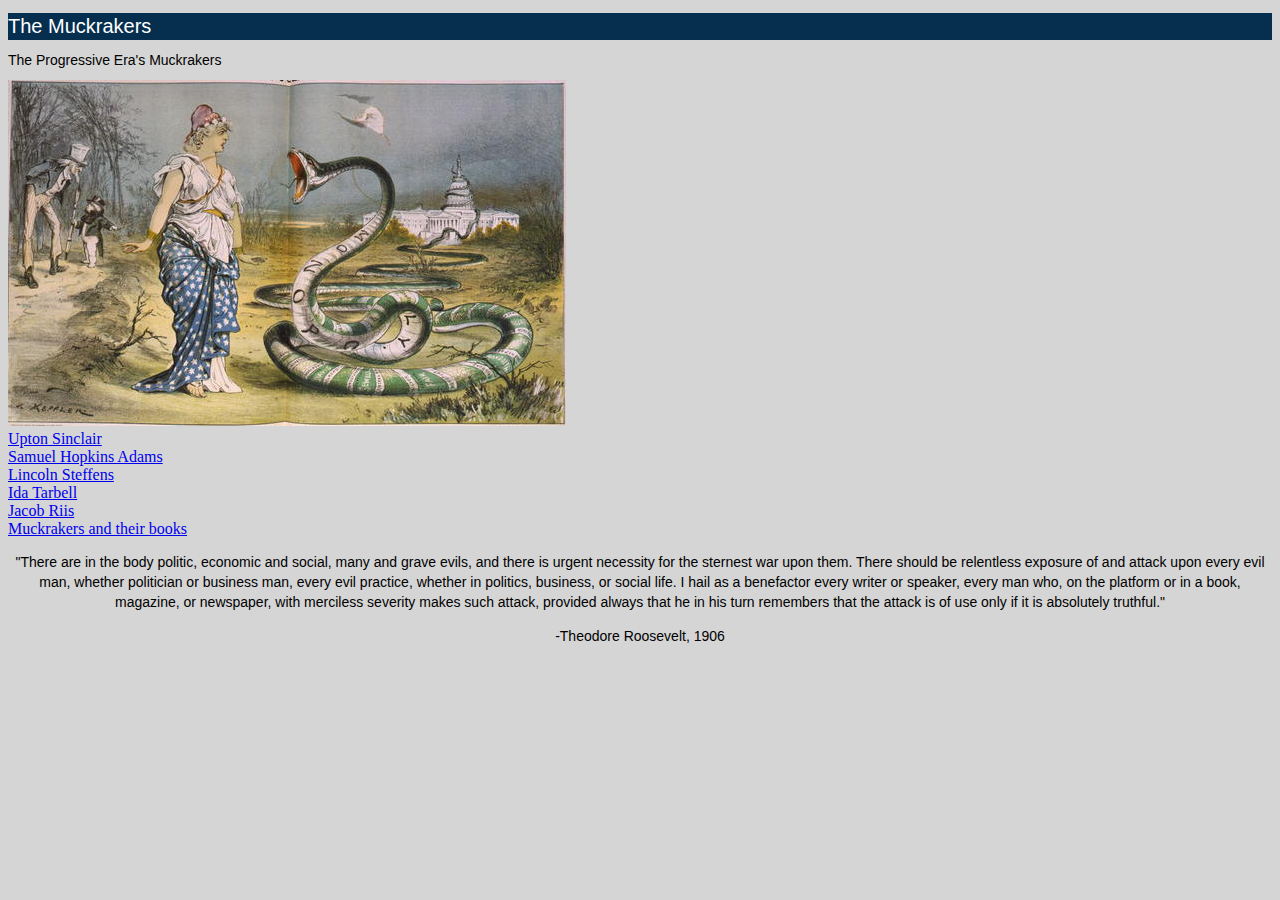
<file: index.html>
<!DOCTYPE html>
<html>
    <head>
        <title>Muckrakers</title>
        
            <link rel="stylesheet" href="mucky.css" type="text/css">

        
    </head>
    <body>
        <div class="Topcolor">

     <H1> The Muckrakers </h1>
     </div>
    <H2>The Progressive Era's Muckrakers</H2>
    
    <img src="Danger.jpg" alt="Danger" 
    
    <ul>
    <li> <a href="Sinclair.html"> Upton Sinclair</a></li>
    <li><a href ="Hopkins.html">Samuel Hopkins Adams</a></li>
    <li><a href ="Steffens.html">Lincoln Steffens</a></li>
    <li><a href ="Tarbell.html">Ida Tarbell</a></li>
    <li><a href ="Riis.html" >Jacob Riis</a></li>
    <li><a href ="table.html" >Muckrakers and their books</a></li>
   
    
    </ul>
    <section class="quote">
    <p align=center>"There are in the body politic, economic and social, many and grave evils, and there is urgent necessity for the sternest war upon them. There should be relentless exposure of and attack upon every evil man, whether politician or business man, every evil practice, whether in politics, business, or social life. I hail as a benefactor every writer or speaker, every man who, on the platform or in a book, magazine, or newspaper, with merciless severity makes such attack, provided always that he in his turn remembers that the attack is of use only if it is absolutely truthful."</p>
    <p align=center>-Theodore Roosevelt, 1906
</section>
    

<!-- I consulted <a href ="http://www.smithsonianmag.com/history/the-woman-who-took-on-the-tycoon-651396/" > this</a> website to help me design my practice website. A few elements that make it really good are its attention mix of clarifying photos with captions, sources, and linked within the text that link to other pages with more information.  -->


 </body>
    

</html>
</file>
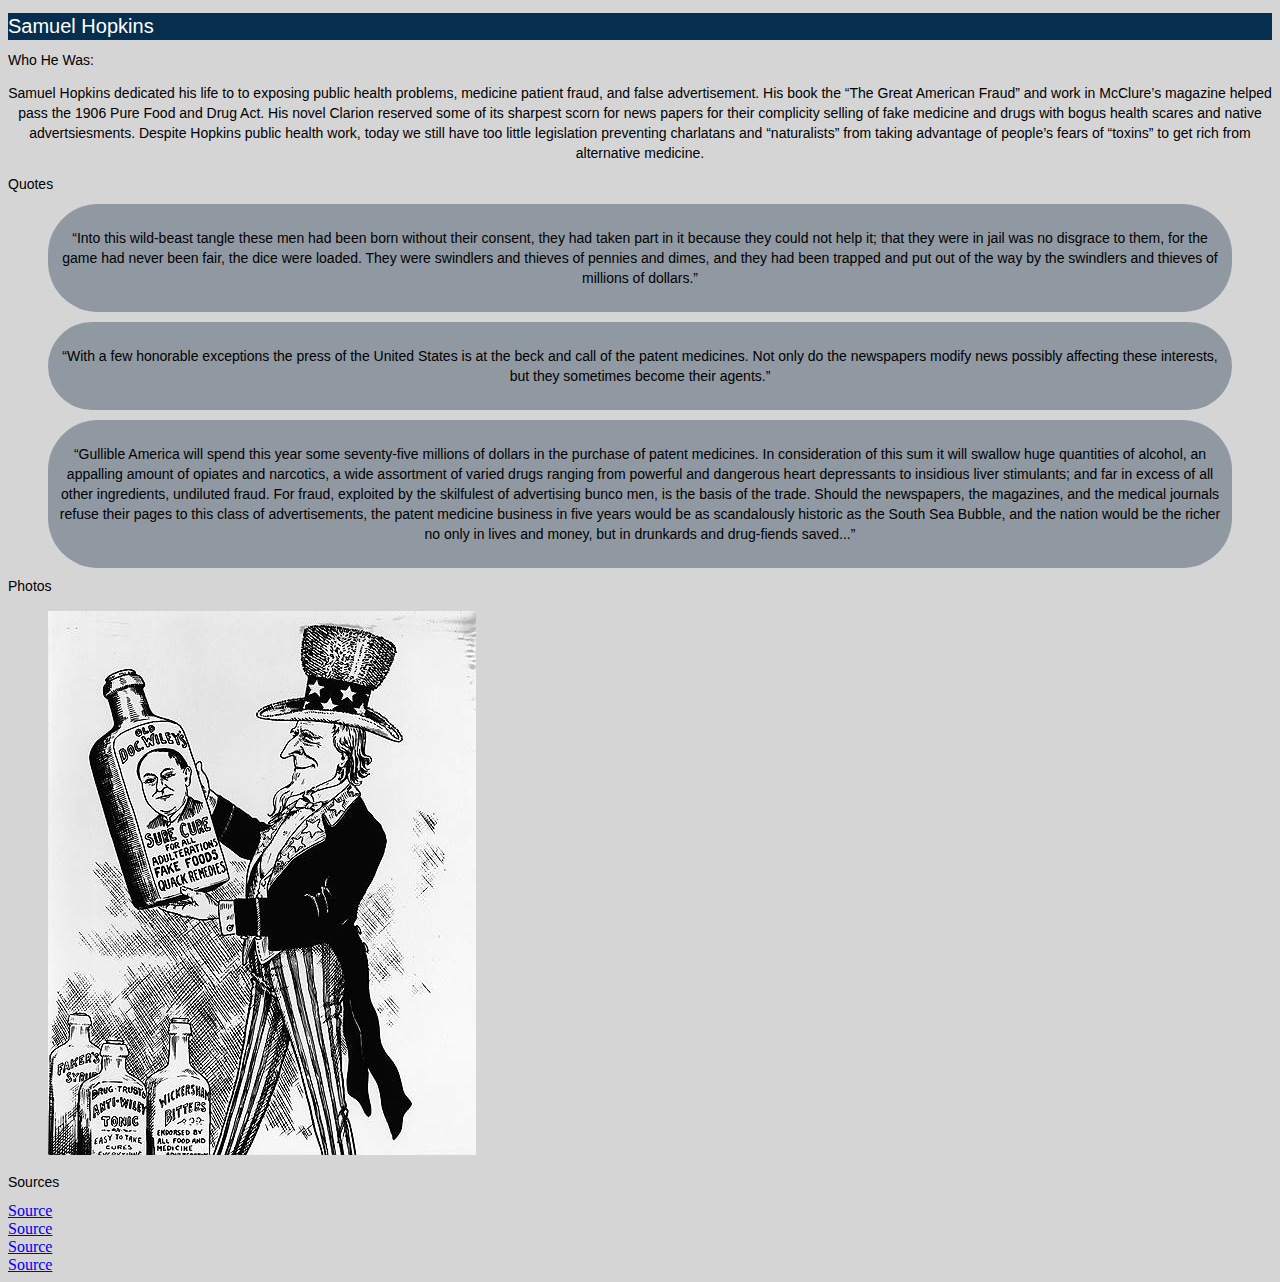
<file: Hopkins.html>
<!DOCTYPE html>
<html>
    <head>
            
        <title>Hopkins</title>
    
        
        <link rel="stylesheet" href="mucky.css" type="text/css">
        
    </head>
    
    <body>
    <div class="Topcolor">

    <H1> Samuel Hopkins </H1>
  </div>
<H2> Who He Was: </H2>

              
               <p> Samuel Hopkins dedicated his life to to exposing public health problems, medicine patient fraud, and false advertisement. His book the “The Great American Fraud” and work in McClure’s magazine helped  pass the  1906 Pure Food and Drug Act.           His novel Clarion reserved some of its sharpest scorn for  news papers for their complicity selling of fake medicine and drugs with bogus health scares and native advertsiesments.            Despite Hopkins public health work, today we still have too little legislation preventing charlatans and “naturalists” from taking advantage of people’s fears of “toxins” to get rich from alternative medicine. </p>
     
     
   <H2> Quotes </H2>
   
            
            <blockquote><p> “Into this wild-beast tangle these men had been born without their consent, they had taken part in it because they could not help it; that they were in jail was no disgrace to them, for the game had never been fair, the dice were loaded. They were swindlers and thieves of pennies and dimes, and they had been trapped and put out of the way by the swindlers and thieves of millions of dollars.”</p></blockquote>

          
          
          
            
            <blockquote><p> “With a few honorable exceptions the press of the United States is at the beck and call of the patent medicines. Not only do the newspapers modify news possibly affecting these interests, but they sometimes become their agents.” </p></blockquote>

                
               
           
            
         <blockquote><p> “Gullible America will spend this year some seventy-five millions of dollars in the purchase of patent medicines. In consideration of this sum it will swallow huge quantities of alcohol, an appalling amount of opiates and narcotics, a wide assortment of varied drugs ranging from powerful and dangerous heart depressants to insidious liver stimulants; and far in excess of all other ingredients, undiluted fraud. For fraud, exploited by the skilfulest of advertising bunco men, is the basis of the trade. Should the newspapers, the magazines, and the medical journals refuse their pages to this class of advertisements, the patent medicine business in five years would be as scandalously historic as the South Sea Bubble, and the nation would be the richer no only in lives and money, but in drunkards and drug-fiends saved...”</p></blockquote>
            
                 
                 <H2> Photos </H2>
 <figure> <img src='SamuelHopkins.jpg'> </figure>
                     
                     
                     <H2> Sources  </H2>

     
     
             <a href="http://college.cengage.com/history/ayers_primary_sources/americanfraud_adams_1905.htm"> Source</a>
             </div>
        <div>
               <a href="http://college.cengage.com/history/ayers_primary_sources/americanfraud_adams_1905.htm"> Source</a>
                 </div>
                <a href="http://college.cengage.com/history/ayers_primary_sources/americanfraud_adams_1905.htm"> Source</a>
                <div>
               <a href="http://kommersant.ru/gallery/3163068#id=1361421"> Source </a>
             
             
    </body>
</html>
</file>
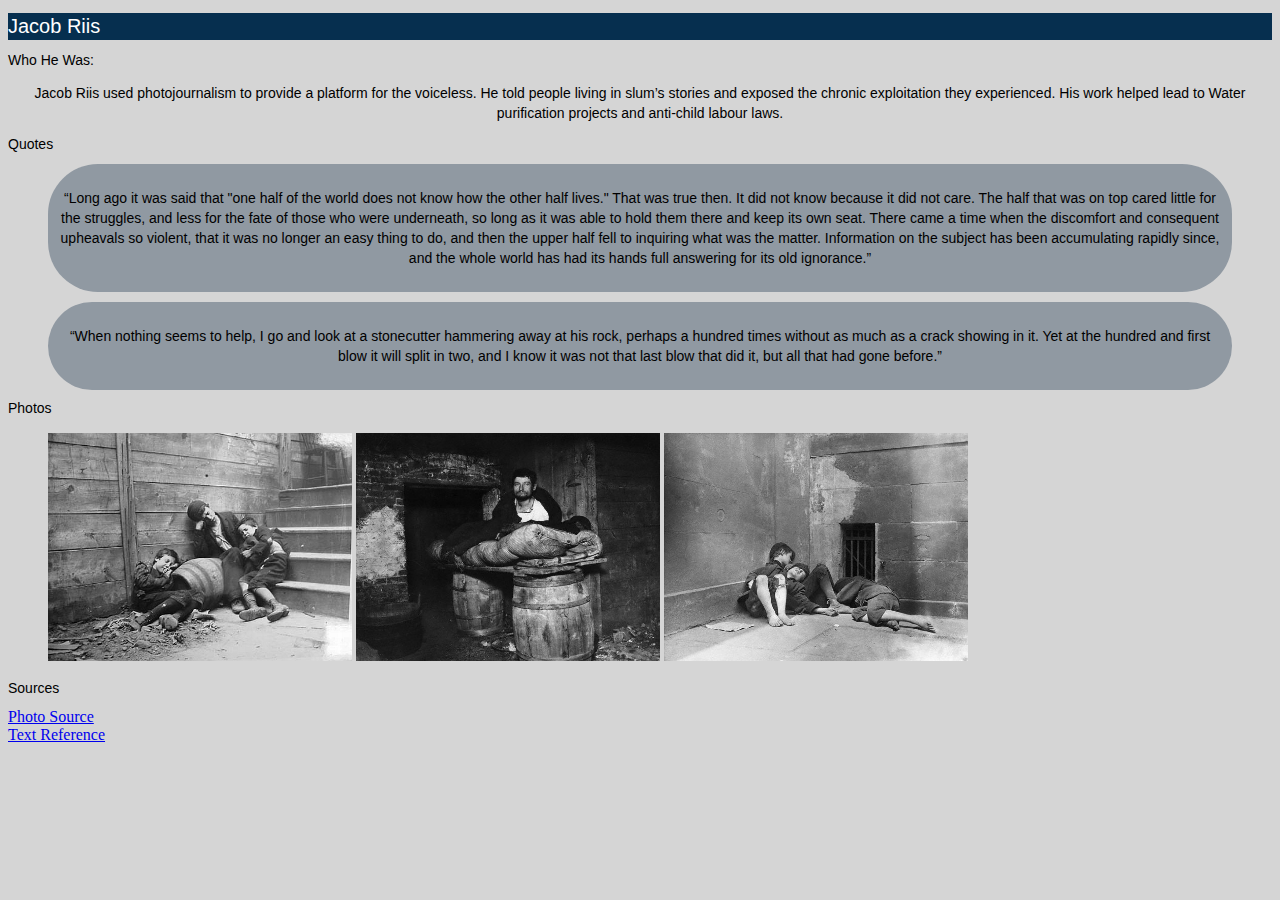
<file: Riis.html>
<!DOCTYPE html>
<html>
    <head>
         <title>Jacob Riis</title>
         <link rel="stylesheet" href="mucky.css" type="text/css">


    </head>
    <body>
        <div class="Topcolor">


        <H1>Jacob Riis</H1>
  
  </div>
      
      
    <H2> Who He Was: </H2>

 <p> Jacob Riis used photojournalism to provide a platform for the voiceless. He told people living in slum’s stories and exposed the chronic exploitation they experienced. His work helped lead to Water purification projects and anti-child labour laws.</p>
 


<H2> Quotes </H2>

            
<blockquote><p>“Long ago it was said that "one half of the world does not know how the other half lives." That was true then. It did not know because it did not care. The half that was on top cared little for the struggles, and less for the fate of those who were underneath, so long as it was able to hold them there and keep its own seat. There came a time when the discomfort and consequent upheavals so violent, that it was no longer an easy thing to do, and then the upper half fell to inquiring what was the matter. Information on the subject has been accumulating rapidly since, and the whole world has had its hands full answering for its old ignorance.”</p></blockquote>
    
    
<blockquote><p>“When nothing seems to help, I go and look at a stonecutter
hammering away at his rock, perhaps a hundred times without as
much as a crack showing in it. Yet at the hundred and first
blow it will split in two, and I know it was not that last
    blow that did it, but all that had gone before.”</p> </blockquote>
          

<H2> Photos </H2>
     <figure>
       <img src="riis.jpg" alt="Mountain View" style="width:304px;height:228px;">
      <img src="RIISphoto.jpg" alt="Mountain View" style="width:304px;height:228px;">
      <img src="RIISpoto2.jpg" alt="Mountain View" style="width:304px;height:228px;">
    </figure>
     
  
        
 <H2>  Sources  </H2>
<div><a href="https://selvedgeyard.com/2011/02/26/bandits-roost-nyc-and-to-think-that-i-saw-it-on-mulberry-street/">Photo Source </a></div>

<a href="http://www.pbs.org/wgbh/amex/1900/peopleevents/pande11.html"> Text Reference </a>


  </body>
</html>
</file>
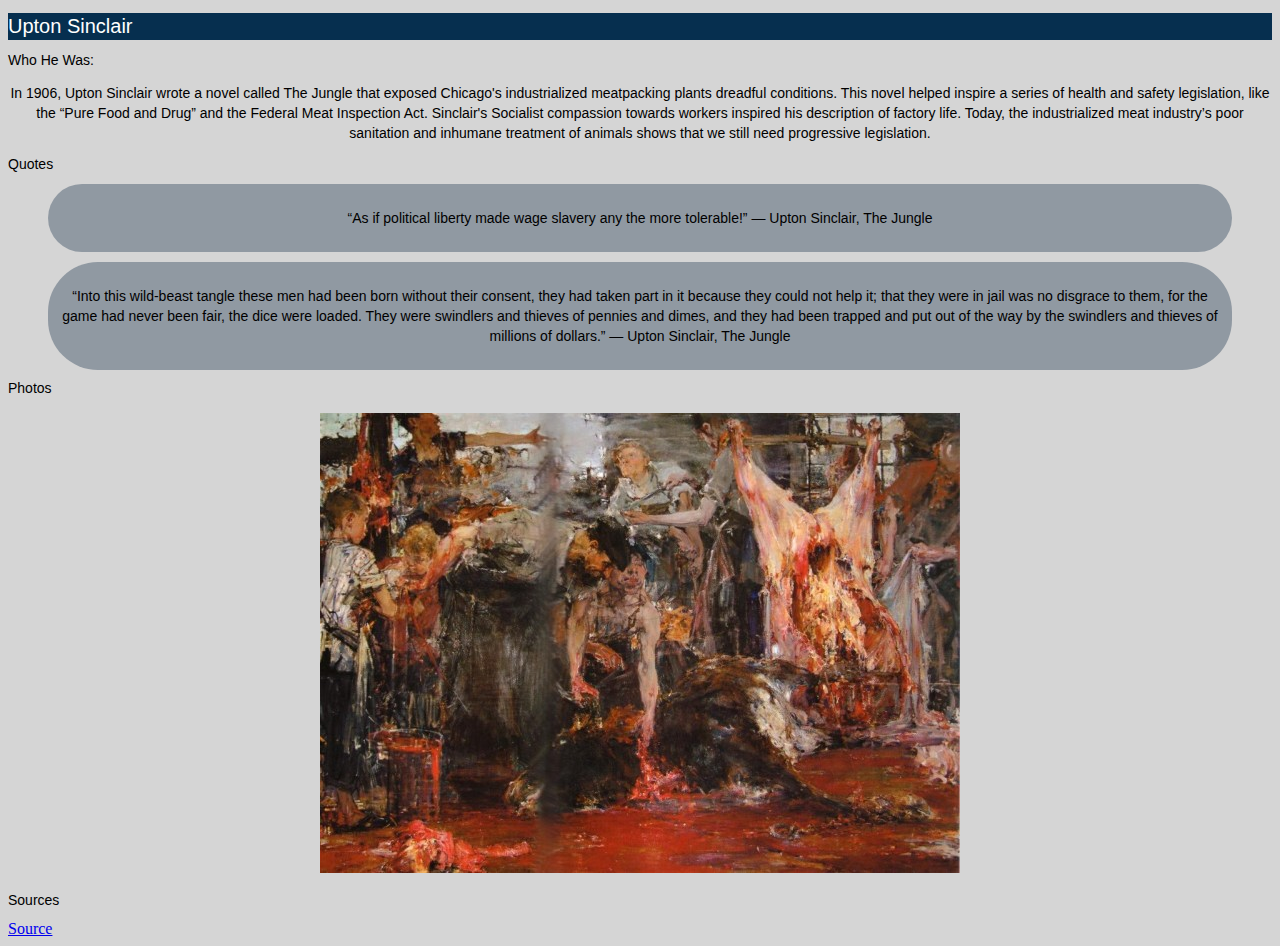
<file: Sinclair.html>
<!DOCTYPE html>
<html>
    <head>
        <title>Upton Sinclair</title>
      
        
        <link rel="stylesheet" href="mucky.css" type="text/css">

    </head>
    
    <body>
        <div class="Topcolor">

         <H1> Upton Sinclair</H1>
</div>
     <H2> Who He Was:</H2>
     
     <p>In 1906, Upton Sinclair wrote a novel called The Jungle that exposed Chicago's industrialized meatpacking plants dreadful conditions.  This novel helped inspire a series of health and safety legislation, like the “Pure Food and Drug” and the Federal Meat Inspection Act. Sinclair's Socialist compassion towards workers inspired his description of factory life. Today, the industrialized meat industry’s poor sanitation and inhumane treatment of animals shows that we still need progressive legislation. </p>

<H2> Quotes </H2>



   <blockquote> <p>“As if political liberty made wage slavery any the more tolerable!”
    ― Upton Sinclair, The Jungle </p> </blockquote>
    
  
           <blockquote><p> “Into this wild-beast tangle these men had been born without their consent, they had taken part in it because they could not help it; that they were in jail was no disgrace to them, for the game had never been fair, the dice were loaded. They were swindlers and thieves of pennies and dimes, and they had been trapped and put out of the way by the swindlers and thieves of millions of dollars.”
                ― Upton Sinclair, The Jungle
                </p></blockquote>
    
     
    <H2>  Photos  </H2>
            <figure>
                <div align="center">
                    <img src='sinclairfechin.jpg'>
</div>
</figure>

            <H2>  Sources  </H2>
            
            <a href="http://www.nytimes.com/ref/timestopics/topics_uptonsinclair.html">Source </a> 
    </body>
</html>
</file>
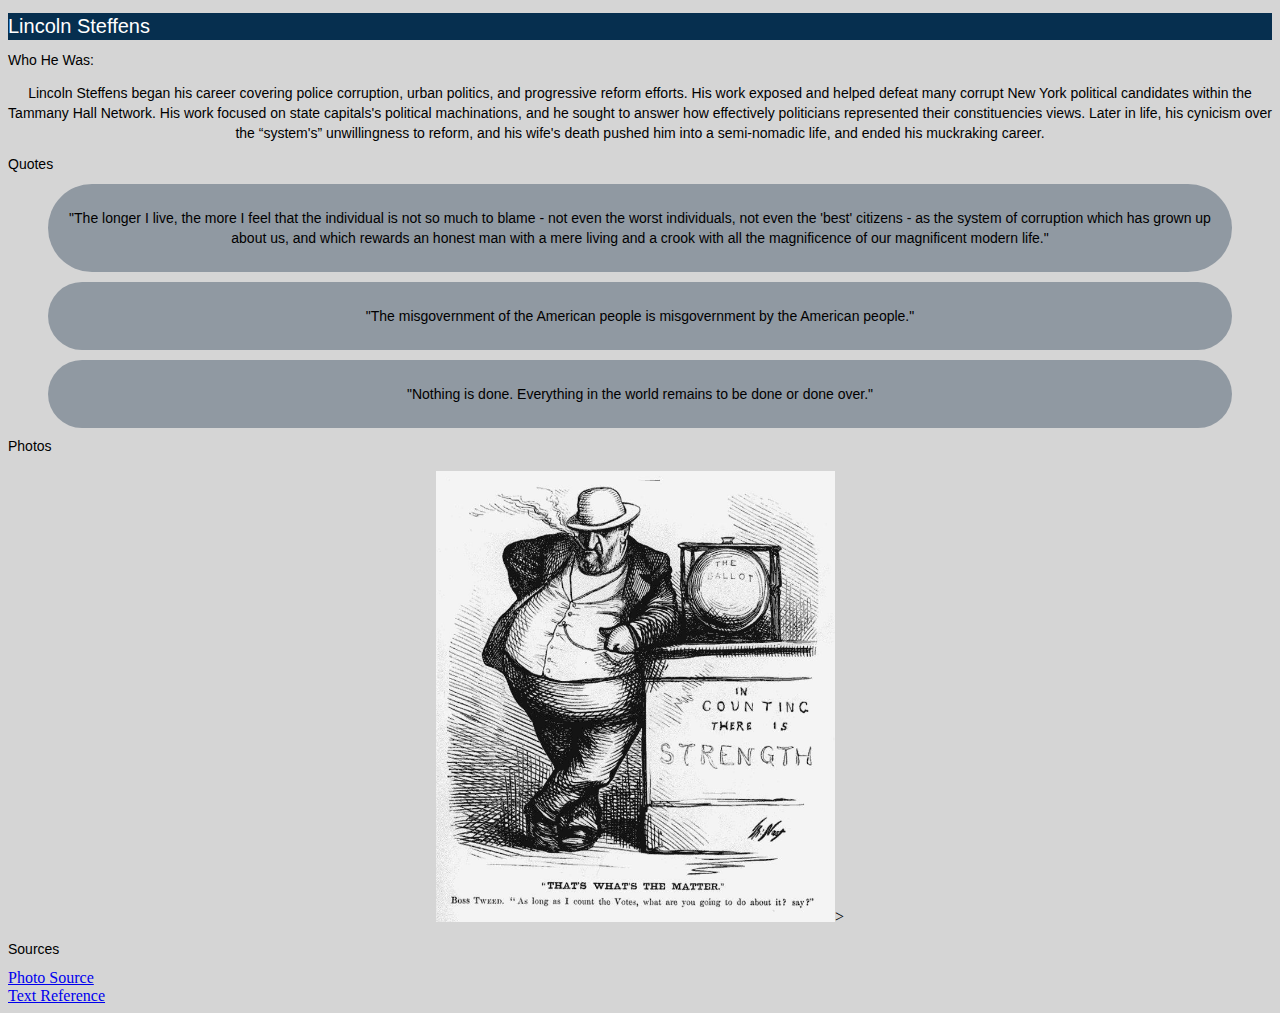
<file: Steffens.html>
<!DOCTYPE html>
<html>
    <head>
        <title>Steffens</title>
        
        <link rel="stylesheet" href="mucky.css" type="text/css">
    </head>
    
    <body>
        <div class="Topcolor">


             <H1>Lincoln Steffens</H1>
             </div>
        
            <H2>Who He Was:</H2>
            
 <p> Lincoln Steffens began his career covering police corruption, urban politics, and progressive reform efforts. His work exposed and helped defeat many corrupt New York political candidates within the Tammany Hall Network. His work focused on state capitals's political machinations, and he sought to answer how effectively politicians represented their constituencies views. Later in life, his cynicism over the “system's” unwillingness to reform, and his wife's death pushed him into a semi-nomadic life, and ended his muckraking career.</p>

<H2> Quotes  </H2>

  <blockquote><p>"The longer I live, the more I feel that the individual is not so much to blame - not even the worst individuals, not even the 'best' citizens - as the system of corruption which has grown up about us, and which rewards an honest man with a mere living and a crook with all the magnificence of our magnificent modern life."</p></blockquote>
      
      
      <blockquote><p>"The misgovernment of the American people is misgovernment by the American people." </p></blockquote>
     
     

 <blockquote><p>"Nothing is done.  Everything in the world remains to be done or done over."
     </p></blockquote>
  
  

<H2> Photos </H2>

<figure>
    <div align="center">

<img src="steffins2.jpg" width="399" height="451">>

   </figure>
</div>
   <H2> Sources</H2>

   

       <div>
           
           <a href="http://www.anb.org/articles/15/15-00644.html">Photo Source </a></div>
       
       <a href="https://www.pinterest.com/carrollcarmon/thomas-nast-boss-tweed/"> Text Reference </a> </body>
</file>
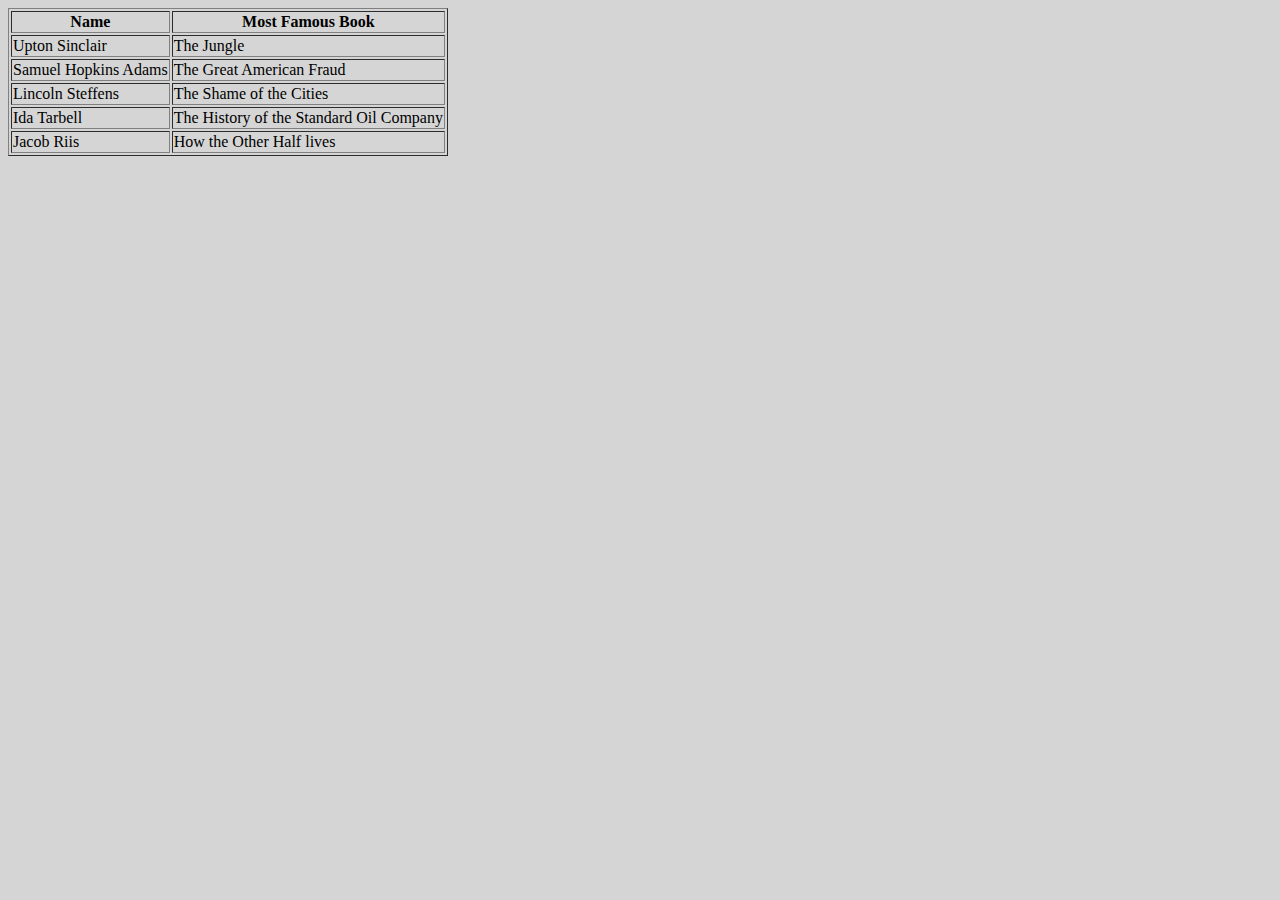
<file: table.html>
<!DOCTYPE html>
<html>
    <head>
        <title> Muckrakers and their books </title>
        
        <link rel="stylesheet" href="mucky.css" type="text/css">

    </head>
    <body>
        
        

    <table border=1>
        <tr>
            <th>Name</th>
            <th>Most Famous Book</th>
            
        </tr>
        <tr>
            <td>Upton Sinclair</td>
            <td>The Jungle</td>
        </tr>
        <tr>
            <td>Samuel Hopkins Adams</td>
            <td>The Great American Fraud</td>
             </tr>
        <tr>
            <td>Lincoln Steffens </td>
            <td>The Shame of the Cities</td>
            
             </tr>
        <tr>
            <td> Ida Tarbell </td>
            <td>The History of the Standard Oil Company</td>
             </tr>
        <tr>
            <td>Jacob Riis</td>
            <td>How the Other Half lives</td>
        </tr>
    </table>
        
    </body>
</html>
</file>
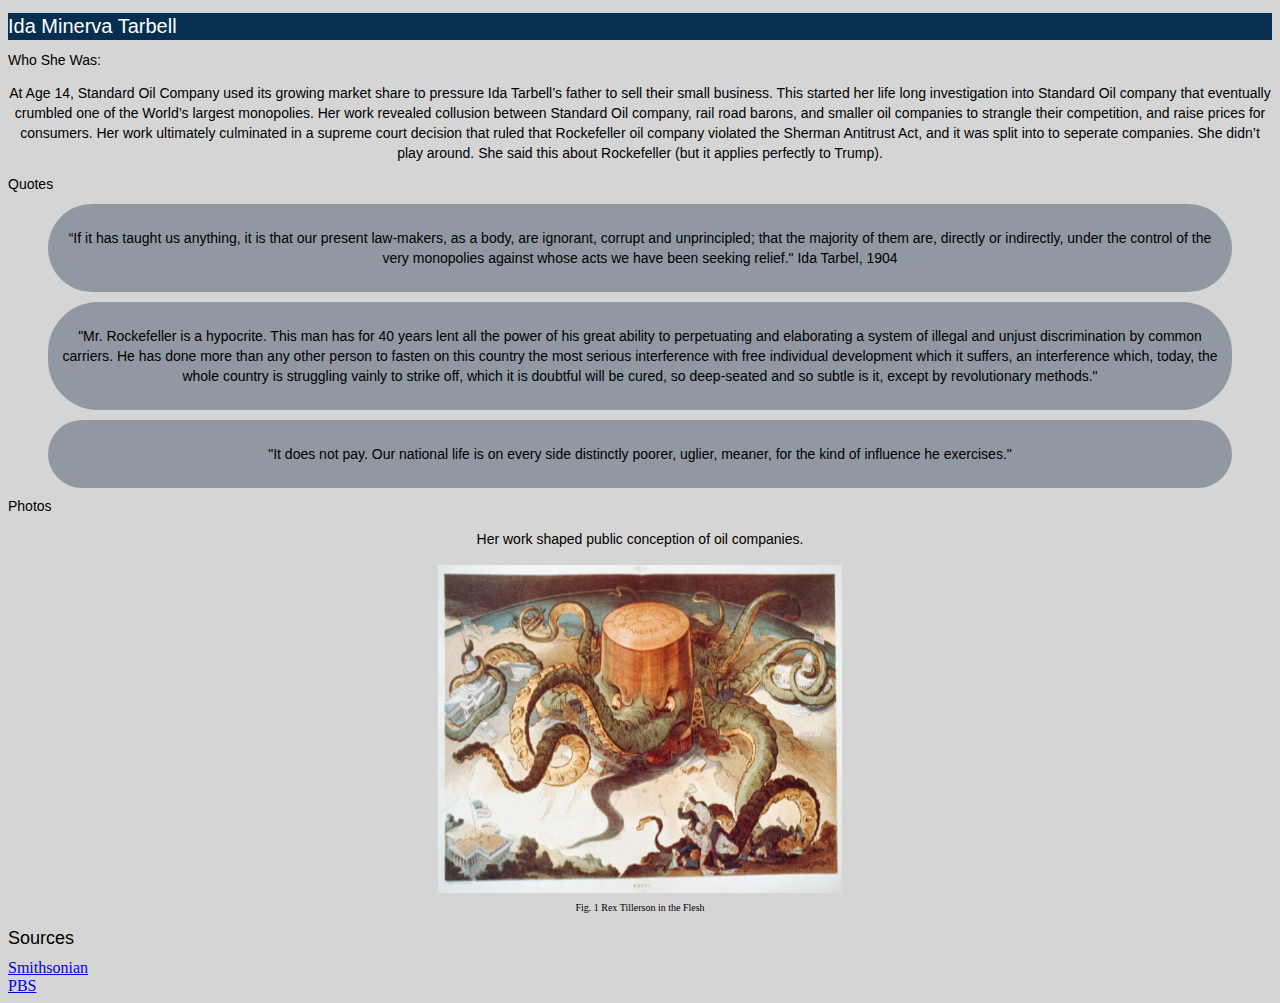
<file: Tarbell.html>
<!DOCTYPE html>
<html>
    <head>
<div class="Topcolor">
    
        <title>Ida Minerva Tarbell</title>
        
        <link rel="stylesheet" href="mucky.css" type="text/css">
            
    </head>
   
       <body>
        <H1>Ida Minerva Tarbell</H1>
        </div>
      
    <H2> Who She Was:</H2>

 <p> At Age 14, Standard Oil Company used its growing market share to pressure Ida Tarbell’s father to sell their small business. This started her life long investigation into Standard Oil company that eventually crumbled one of the World’s largest monopolies. Her work revealed collusion between Standard Oil company, rail road barons, and smaller oil companies to strangle their competition, and raise prices for consumers. Her work ultimately culminated  in a supreme court decision that ruled that Rockefeller oil company violated the Sherman Antitrust Act, and it was split into to seperate companies. She didn’t play around. She said this about Rockefeller (but it applies perfectly to Trump).
</p>
     
  </section>
      
<H2 > Quotes </font> </H2>

  <blockquote>



          <p>“If it has taught us anything, it is that our present law-makers, as a body, are ignorant, corrupt and unprincipled; that the majority of them are, directly or indirectly, under the control of the very monopolies against whose acts we have been seeking relief." Ida Tarbel, 1904 </p>
          </blockquote>
  <blockquote>
      
        <p>"Mr. Rockefeller is a hypocrite. This man has for 40 years lent all the power of his great ability to perpetuating and elaborating a system of illegal and unjust discrimination by common carriers. He has done more than any other person to fasten on this country the most serious interference with free individual development which it suffers, an interference which, today, the whole country is struggling vainly to strike off, which it is doubtful will be cured, so deep-seated and so subtle is it, except by revolutionary methods."</p>
           </blockquote>
        
       
              <blockquote>
        
          <p>"It does not pay. Our national life is on every side distinctly poorer, uglier, meaner, for the kind of influence he exercises."</p>
        
        </blockquote>
        

      
           <H2> Photos </H2>
        <p>Her work shaped public conception of oil companies. </p>
        <figure>
            <div align="center">
                <img src='Tarbellpic.jpg' width="404" height="328">
                    <figcaption>  <font size="-2">Fig. 1 Rex Tillerson in the Flesh</font></figcaption> </div>
                 
        </figure>
       </div>
           <sources>
   
         
            <H2> <font size ="4">  Sources </font> </H2>
 
       <div> <a href="http://www.smithsonianmag.com/history/the-woman-who-took-on-the-tycoon-651396/">Smithsonian </a></div>
         <a href="http://www.pbs.org/wgbh/americanexperience/features/general-article/rockefellers-clash/"> PBS </a>
     
    </body>
</html>
</file>
<file: mucky.css>
body {
    background-color:#D5D5D5;
  
}

h1 {
    font-family: "Helvetica Neue", Helvetica, Arial, sans-serif;
    font-size: 20px;
    font-weight: 500;
    line-height: 26.4px;
    color: #FFFFFF
}
h2 {
    font-family: "Helvetica Neue", Helvetica, Arial, sans-serif;
    font-size: 14px;
    font-weight: 500;
    line-height: 15.4px;
    text-align: justify;
}
p {
    font-family: "Helvetica Neue", Helvetica, Arial, sans-serif;
    font-size: 14px;
    font-weight: 400;
    line-height: 20px;
    text-align: center
}
blockquote {
    font-family: "Helvetica Neue", Helvetica, Arial, sans-serif;
    font-size: 21px;
    font-weight: 400;
    line-height: 30px;
    background-color:#9099A2;
    border-radius: 50px 50px;
    margin-bottom:10px;
    margin-top: 10px;
    padding: 10px;
    text-align: center

}



.Topcolor{
    background-color: #062F4F;
}

@media screen and (max-width: 600px) {
    blockquote {
        font-size: 20%;
    }
}
@media screen and (max-width: 600px) {
    p {
        font-size: 20%;
    }}
@media screen and (max-width: 600px) {
    h1 {
        font-size: 20%;
    }}

@media screen and (max-width: 600px) {
    ul {
        font-size: 20%;
    }}
</file>
